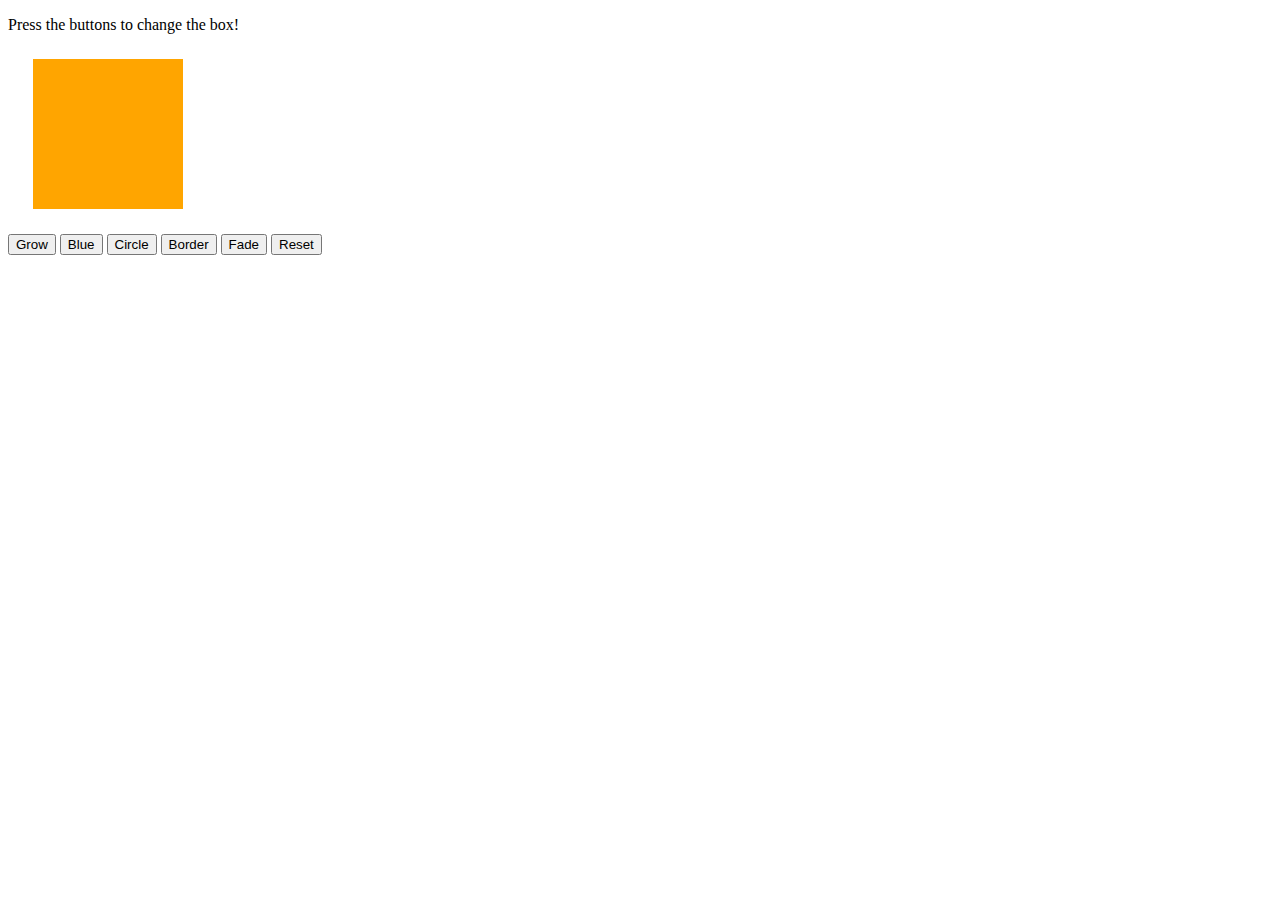
<file: Module-6/index.html>
<!DOCTYPE html>
<html>
<head>
    <title>Watch That Box</title>
    <!-- <script type="text/javascript" src="https://cdnjs.cloudflare.com/ajax/libs/jquery/3.1.0/jquery.min.js"></script> -->
</head>
<body>

    <p>Press the buttons to change the box!</p>

    <div id="box" style="height:150px; width:150px; background-color:orange; margin:25px; transition: 1s;"></div>

    <button id="growBtn">Grow</button>
    <button id="blueBtn">Blue</button>
    <button id="circleBtn">Circle</button>
    <button id="borderBtn">Border</button>
    <button id="fadeBtn">Fade</button>
    <button id="resetBtn">Reset</button>

    <script type="text/javascript" src="javascript.js"></script>

</body>
</html>
</file>
